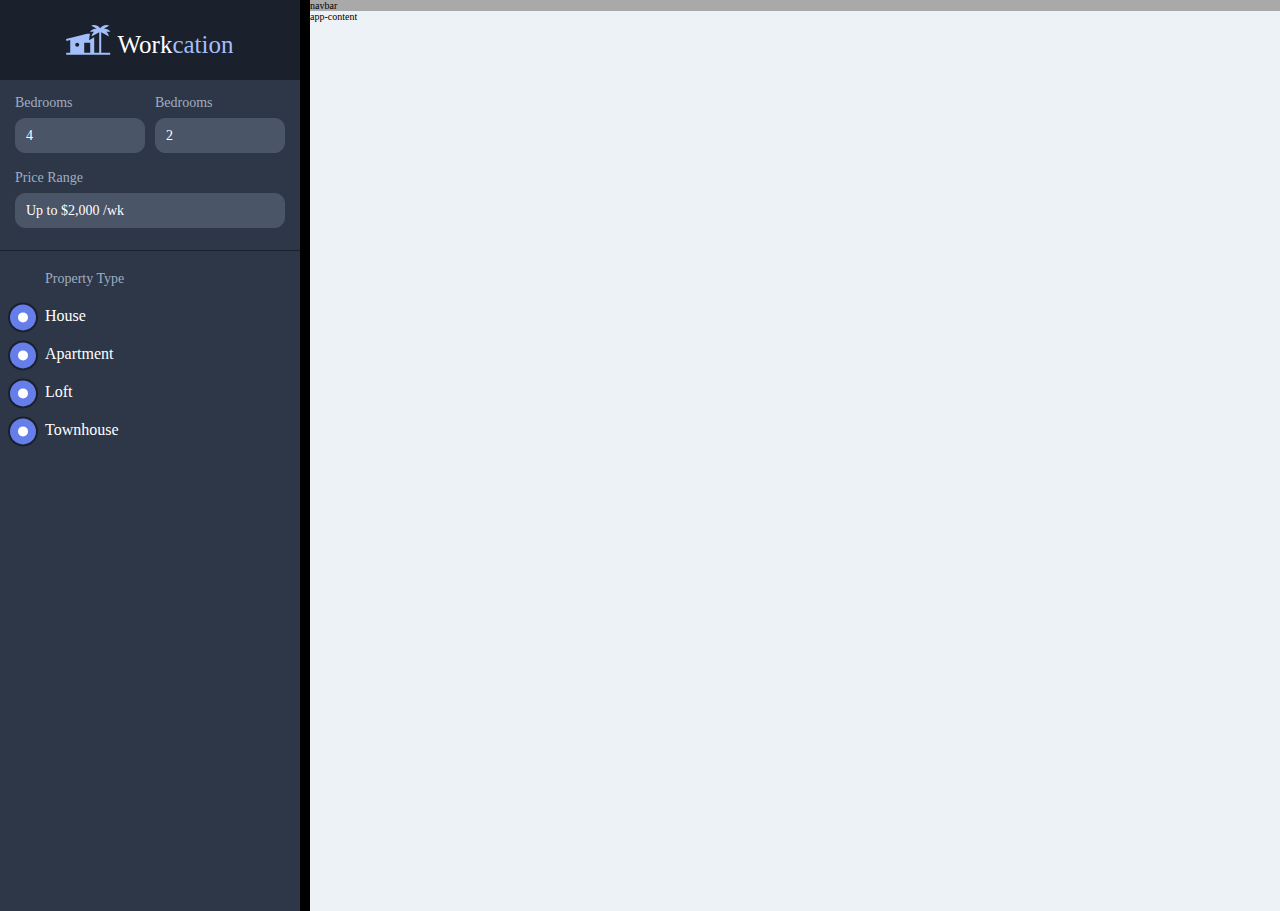
<file: index.html>
<!DOCTYPE html>
<html lang="en">
  <head>
    <meta charset="UTF-8" />
    <meta name="viewport" content="width=device-width, initial-scale=1.0" />
    <title>Hotel</title>
    <link rel="stylesheet" href="/Assets/css/style.css" />
    <script src="/Assets/js/main.js" defer></script>
  </head>
  <body>
    <div class="app">
      <div class="app__sidebar">
        <div class="sidebar__header">
          <img src="/Assets/images/Union.svg" alt="" />
          <p>Work<span>cation</span></p>
        </div>
        <div class="sidebar__filters">
          <div class="filters__items">
            <p>Bedrooms</p>
            <div class="items__input">4</div>
          </div>
          <div class="filters__items">
            <p>Bedrooms</p>
            <div class="items__input">2</div>
          </div>
          <div class="filters__items">
            <p>Price Range</p>
            <div class="items__input">Up to $2,000 /wk</div>
          </div>
        </div>
        <div class="sidebar__location">
          <h2>Property Type</h2>
          <div class="location__items selected">House</div>
          <div class="location__items selected">Apartment</div>
          <div class="location__items selected">Loft</div>
          <div class="location__items selected">Townhouse</div>
        </div>
      </div>
      <div class="app__navbar">navbar</div>
      <div class="app__content">app-content</div>
    </div>
  </body>
</html>
</file>
<file: Assets/css/style.css>
/* css reset */
*,
*::before,
*::after {
  box-sizing: border-box;
  margin: 0;
  padding: 0;
}

/* typography */
html {
  font-size: 62.5%;
}
body {
  background-color: black;
}
/* General layout */
.app {
  max-width: 1440px;
  height: 100vh;
  margin: 0 auto;
  display: grid;
  grid-template-columns: 300px 1fr;
  grid-template-rows: auto 1fr;
  column-gap: 1rem;
}

.app__sidebar {
  background-color: #2d3748;
  grid-row: 1/-1;
  display: block;
}
.app__navbar {
  background-color: darkgray;
}

.app__content {
  background-color: #edf2f7;
  height: 100vh;
}

@media screen and (min-width: 1024px) {
  .app {
    grid-template-columns: 300px auto;
  }
  .app__sidebar {
    display: block;
  }
}

/* App content */
.app__content {
  display: grid;
  grid-template-columns: auto;
  gap: 0 1rem;
}

.content {
  margin: 2.5rem auto;
}

.content__details {
  position: relative;
}

.content__details img {
  width: 100%;
  height: 100%;
  object-fit: cover;
  border-radius: 10px;
}

.content__info {
  width: 90%;
  height: auto;
  background-color: #fff;
  border-radius: 10px;
  box-shadow: 0 3px 6px 0 #0000000d, 0 8px 15px 0 #0000001a;
  display: flex;
  flex-direction: column;
  padding: 1rem;
  position: absolute;
  bottom: -20px;
  left: 15px;
}

.info__header {
  display: flex;
  flex-direction: row;
  align-items: center;
  font-size: 1.2rem;
}

.info__header p {
  color: #718096;
  justify-content: center;
  margin-left: 0.5rem;
}

.info__title p {
  color: #1a202c;
  font-size: 1.8rem;
  margin-top: 1rem;
}

.info__price {
  display: flex;
  align-items: center;
  margin-top: 1rem;
}

.info__price p {
  font-size: 1.6rem;
  font-weight: 400;
  margin-right: 0.5rem;
}

.info__price span {
  font-size: 1.6rem;
  color: #718096;
}

.info__stars {
  display: flex;
  align-items: flex-end;
}

.info__stars p {
  color: #718096;
  font-size: 1.4rem;
  font-weight: 400;
  margin-left: 2rem;
}

.rating {
  direction: ltr; /* راست به چپ برای چینش ستاره‌ها از راست */
  display: inline-flex;
}

.rating input {
  display: none;
}

.rating label {
  width: 15px;
  height: 15px;
  background-image: url("/Assets/images/secondary.svg"); /* ستاره خالی */
  background-size: cover;
  cursor: pointer;
  margin-top: 1rem;
}

.rating input:checked ~ label,
.rating input:checked ~ label:hover,
.rating label:hover,
.rating label:hover ~ label {
  background-image: url("/Assets/images/primary.svg"); /* ستاره پر */
}

@media screen and (min-width: 768px) {
  .app__content {
    grid-template-columns: auto auto;
  }
}

@media screen and (min-width: 1024px) {
  .app__content {
    grid-template-columns: repeat(3, auto);
  }
}

/* badge */
.badge {
  color: #285e61;
  font-weight: 500;
  background-color: #b2f5ea;
  border-radius: 18px;
  padding: 0.2rem;
}

/* App title */
.app__title {
  grid-column: 1/-1;
}
.app__title h2 {
  font-weight: 400;
  font-size: 2rem;
  color: #1a202c;
  margin: 1rem 0;
}
.app__title p {
  font-size: 1.6rem;
  font-weight: 400;
  color: #718096;
  margin: 1rem 0;
}

/* sidebar */

/* sidebar-header */
.sidebar__header {
  display: flex;
  justify-content: center;
  align-items: center;
  background-color: #1a202c;
  color: #fff;
  padding: 2rem 0;
  height: 80px;
}
.sidebar__header img {
  width: 45px;
  margin-right: 0.6rem;
}
.sidebar__header p {
  font-size: 2.5rem;
  position: relative;
  top: 0.5rem;
}
.sidebar__header span {
  color: #a3bffa;
}
/* sidebar-filter */
.sidebar__filters {
  display: grid;
  grid-template-columns: 1fr 1fr;
  gap: 1rem;
  color: #a0aec0;
  font-weight: 500;
  font-size: 1.4rem;
  padding: 1.5rem;
  border-bottom: 1px solid #1A202C;
}
.filters__items {
  display: flex;
  flex-direction: column;
}
.filters__items div {
  border: 1px solid #4a5568;
  background-color: #4a5568;
  border-radius: 10px;
  width: 100%;
  height: 3.5rem;
  margin: 0.7rem 0;
}
.filters__items:last-child {
  grid-column: 1/ -1;
}
.items__input {
  display: flex;
  align-items: center;
  color: #fff;
  padding: 0 1rem;
}

/* sidebar location */

.sidebar__location {
  display: flex;
  flex-direction: column;
  padding: 0 4.5rem;
  height: 100px;
  gap: 2rem;
  color: #ffffff;
  font-weight: 400;
  font-size: 1.6rem;
  margin-top: 2rem;
}
.location__items::before {
  position: absolute;
  left: 1rem;
  width: 15px;
  height: 15px;
  content: "";
  box-shadow: 0 0 0 2px #1a202c;
  border-radius: 100%;
  cursor: pointer;
  background-color: #1a202c;
  transform: translateY(-10%);
}

.location__items.selected::before {
  border: 8px solid #667eea;
  background-color: #fff;
  height: 26px;
  width: 26px;
}

.sidebar__location h2 {
  font-weight: 500;
  color: #a0aec0;
  font-size: 1.4rem;
}
</file>
